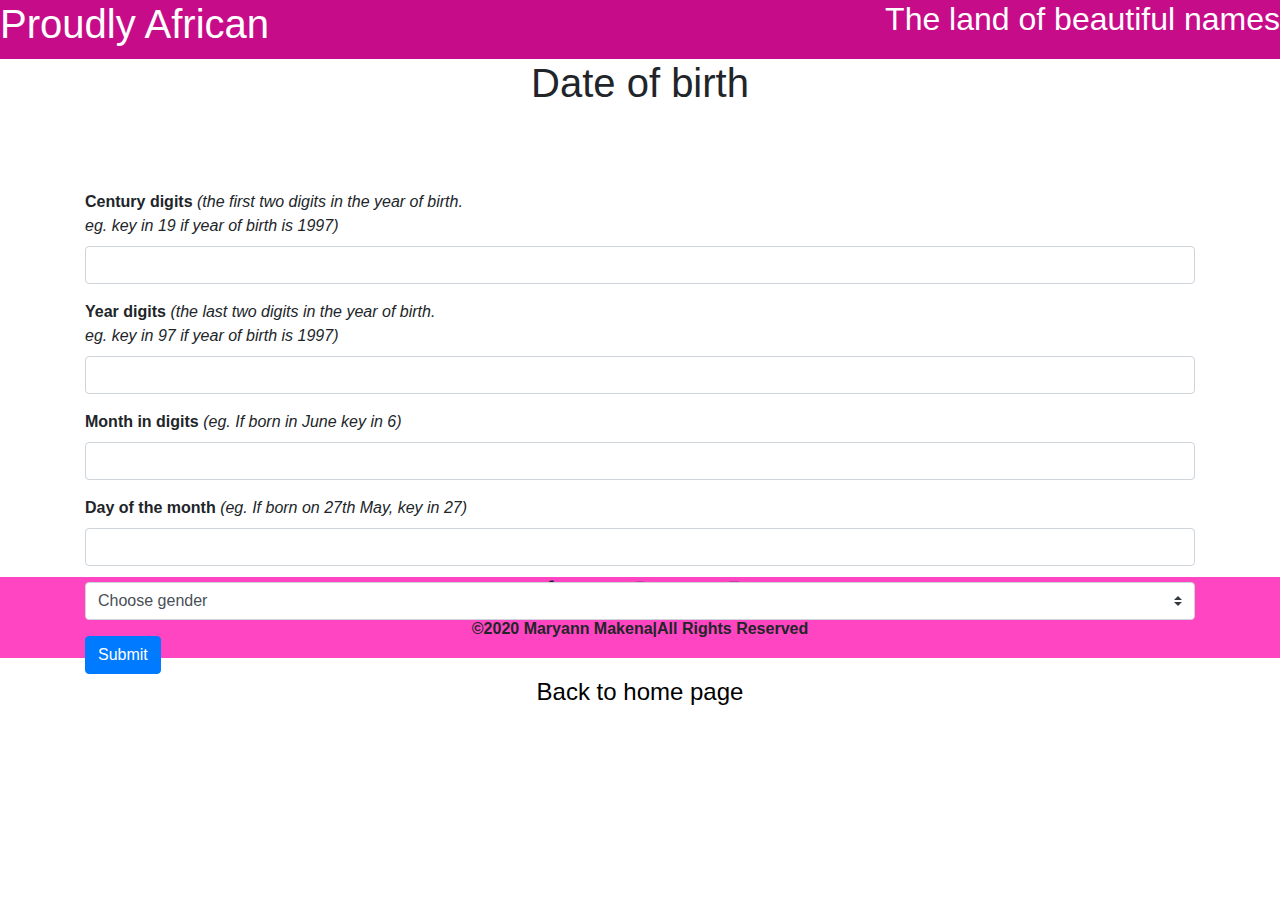
<file: akan.html>
<!DOCTYPE html>
<html lang="en">
  <head>
    <meta charset="UTF-8" />
    <meta name="viewport" content="width=device-width, initial-scale=1.0" />
    <link
      rel="stylesheet"
      href="https://maxcdn.bootstrapcdn.com/bootstrap/4.0.0/css/bootstrap.min.css"
      integrity="sha384-Gn5384xqQ1aoWXA+058RXPxPg6fy4IWvTNh0E263XmFcJlSAwiGgFAW/dAiS6JXm"
      crossorigin="anonymous"
    />
    <link
      href="https://stackpath.bootstrapcdn.com/font-awesome/4.7.0/css/font-awesome.min.css"
      rel="stylesheet"
      integrity="sha384-wvfXpqpZZVQGK6TAh5PVlGOfQNHSoD2xbE+QkPxCAFlNEevoEH3Sl0sibVcOQVnN"
      crossorigin="anonymous"
    />
    <link rel="stylesheet" href="./css/styles.css" />
    <title>Akan Names</title>
  </head>
  <body>
    <div class="page-header heading">
      <h1 class="text-white">
        Proudly African
        <small class="float">The land of beautiful names</small>
      </h1>
    </div>

    <!--Form-->
    <h1 class="title">Date of birth</h1>
    <div class="container birthday">
      <form id="weekday">
        <div class="form-group">
          <label for="century">
            <strong>Century digits</strong>
            <em>
              (the first two digits in the year of birth. <br />
              eg. key in 19 if year of birth is 1997)
            </em>
          </label>
          <input id="century" class="form-control" type="number" value="" />
        </div>
        <div class="form-group">
          <label for="year"
            ><strong>Year digits</strong>
            <em>
              (the last two digits in the year of birth. <br />
              eg. key in 97 if year of birth is 1997)
            </em>
          </label>
          <input id="year" class="form-control" type="number" value="" />
        </div>
        <div class="form-group">
          <label for="month"
            ><strong>Month in digits</strong>
            <em>
              (eg. If born in June key in 6)
            </em>
          </label>
          <input id="month" class="form-control" type="number" value="" />
        </div>
        <div class="form-group">
          <label for="day">
            <strong>Day of the month</strong>
            <em>
              (eg. If born on 27th May, key in 27)
            </em>
          </label>
          <input id="day" class="form-control" type="number" value="" />
        </div>
        <div class="form-group">
          <select class="custom-select" id="sex">
            <option selected>Choose gender</option>
            <option value="female">Female</option>
            <option value="male">Male</option>
          </select>
        </div>
        <button type="submit" class="btn btn-primary" onclick="identity()">
          Submit
        </button>
      </form>
      <div class="home">
        <a class="link" href="index.html">Back to home page</a>
      </div>
    </div>

    <section class="copyright">
      <ul>
        <li>
          <i class="fa fa-twitter"></i>
          Twitter
        </li>
        <li>
          <i class="fa fa-facebook"></i>
          Facebook
        </li>
        <li>
          <i class="fa fa-instagram"></i>
          Instagram
        </li>
        <li>
          <i class="fa fa-linkedin-square"></i>
          LinkedIn
        </li>
      </ul>
      <p><strong>&copy2020 Maryann Makena|All Rights Reserved</strong></p>
    </section>

    <!--javascript-->
    <script
      src="https://code.jquery.com/jquery-3.2.1.slim.min.js"
      integrity="sha384-KJ3o2DKtIkvYIK3UENzmM7KCkRr/rE9/Qpg6aAZGJwFDMVNA/GpGFF93hXpG5KkN"
      crossorigin="anonymous"
    ></script>
    <script
      src="https://cdnjs.cloudflare.com/ajax/libs/popper.js/1.12.9/umd/popper.min.js"
      integrity="sha384-ApNbgh9B+Y1QKtv3Rn7W3mgPxhU9K/ScQsAP7hUibX39j7fakFPskvXusvfa0b4Q"
      crossorigin="anonymous"
    ></script>
    <script
      src="https://maxcdn.bootstrapcdn.com/bootstrap/4.0.0/js/bootstrap.min.js"
      integrity="sha384-JZR6Spejh4U02d8jOt6vLEHfe/JQGiRRSQQxSfFWpi1MquVdAyjUar5+76PVCmYl"
      crossorigin="anonymous"
    ></script>
    <script src="./js/scripts.js"></script>
  </body>
</html>
</file>
<file: css/styles.css>
* {
  margin: 0;
  padding: 0;
}

#myCarousel img {
  width: 100%;
  height: 90vh;
  object-fit: cover;
}

.heading {
  padding-bottom: 3px;
  background-color: rgba(199, 12, 137, 1);
  font-family: -apple-system, BlinkMacSystemFont, "Segoe UI", Roboto, Oxygen,
    Ubuntu, Cantarell, "Open Sans", "Helvetica Neue", sans-serif;
}

.float {
  float: right;
}

ul {
  list-style-type: none;
}

ul li {
  display: inline-block;
}

.about {
  margin-top: 30px;
}

.akan {
  background-color: rgba(199, 12, 137, 0.8);
  color: white;
}

.info {
  margin-top: 50px;
  background-color: rgba(255, 22, 177, 0.8);
}

#contacts {
  text-align: center;
  padding: 2px;
  background-color: rgba(255, 22, 177, 0.8);
}

/*Styling for Akan.html*/
.title {
  text-align: center;
}

.birthday {
  position: absolute;
  left: 50%;
  top: 50%;
  transform: translate(-50%, -50%);
}

.copyright {
  margin-top: 470px;
  padding-bottom: 1px;
  text-align: center;
  background-color: rgba(255, 22, 177, 0.8);
}

.home {
  text-align: center;
}

.link {
  color: black;
  font-size: 1.5em;
}
</file>
